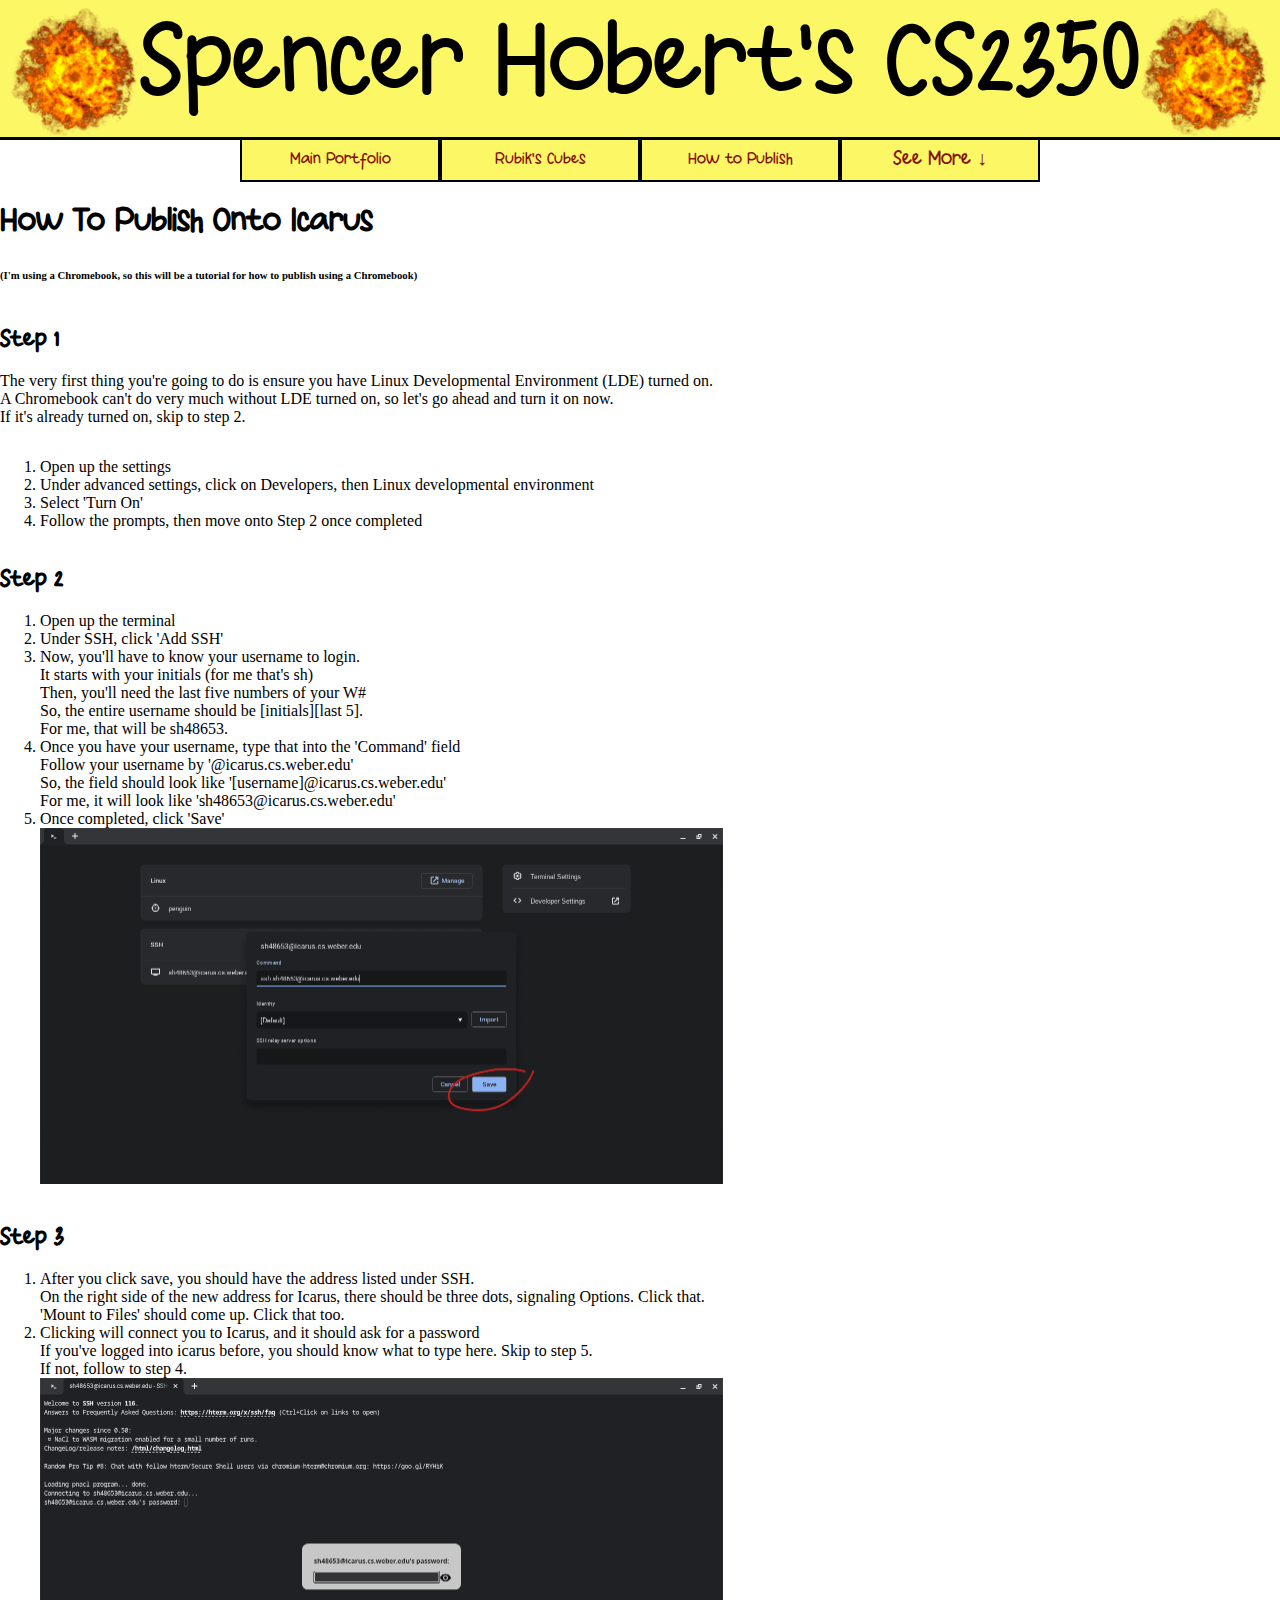
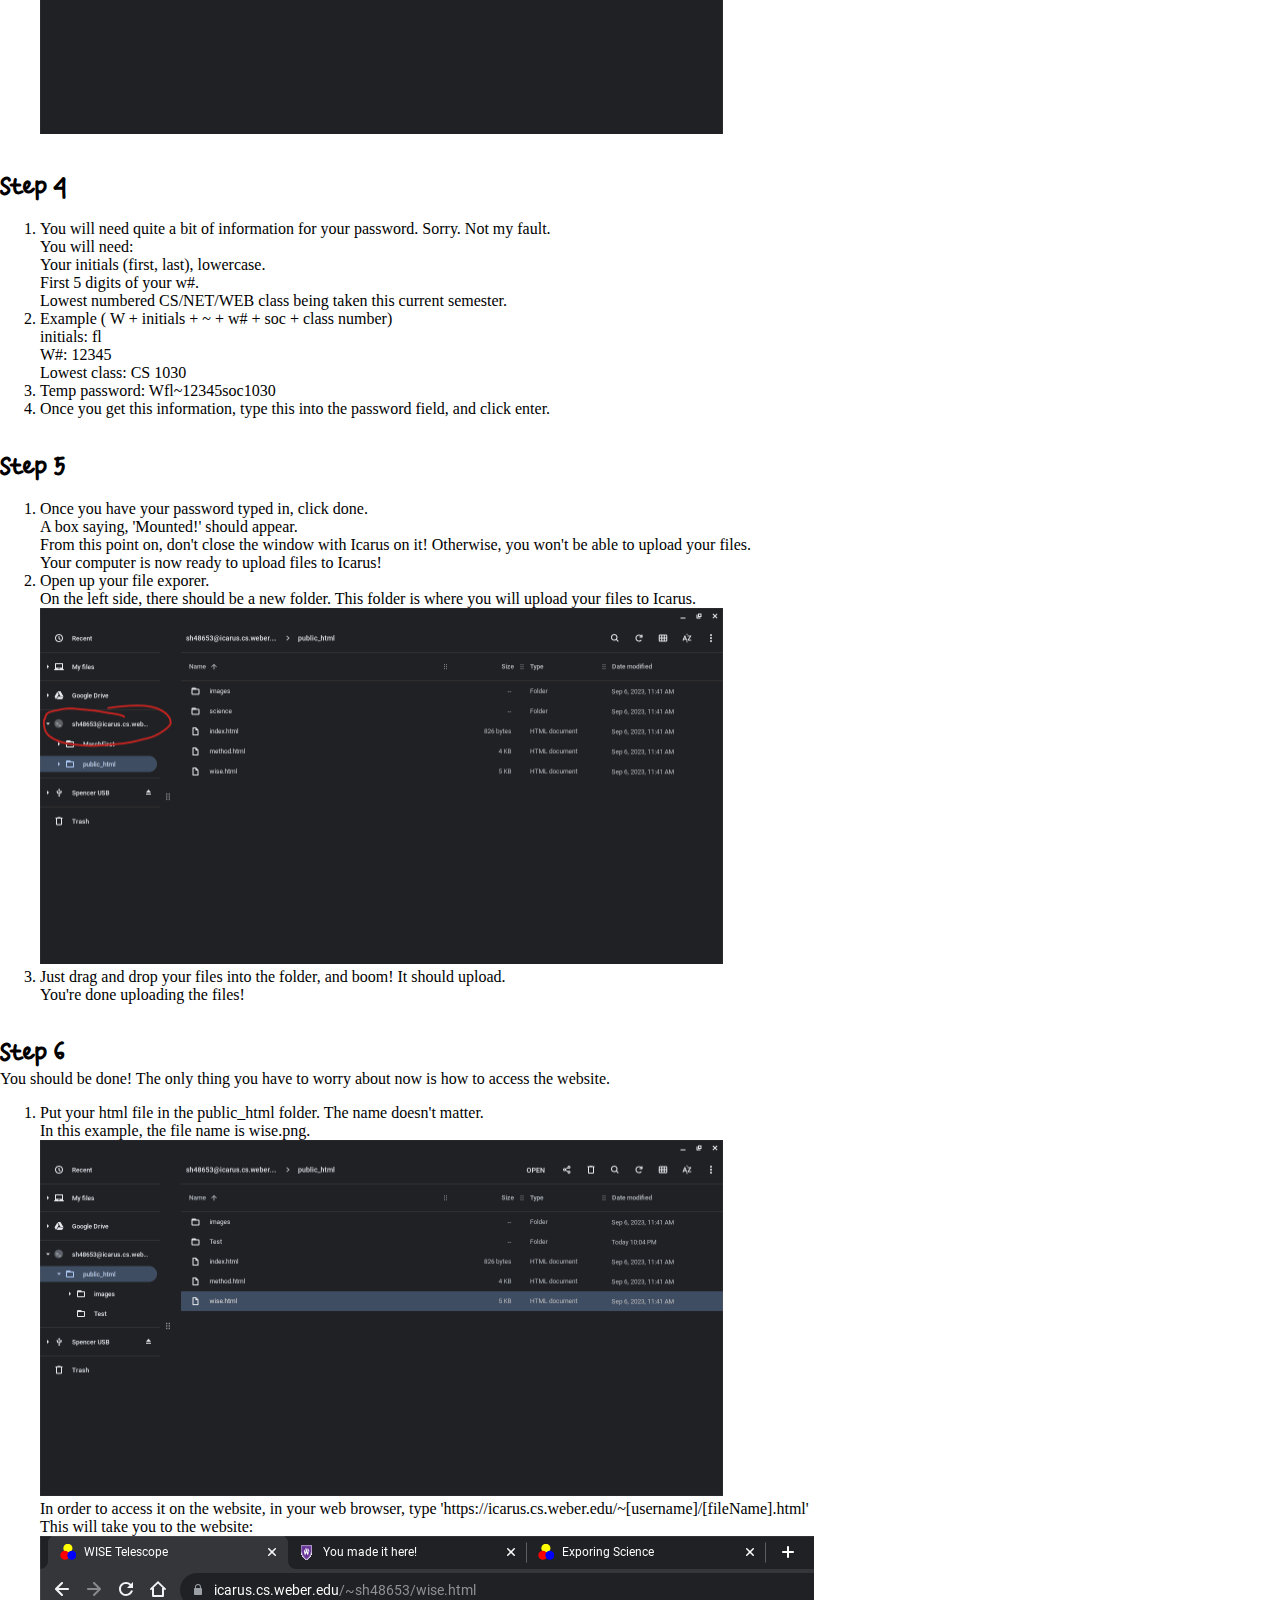
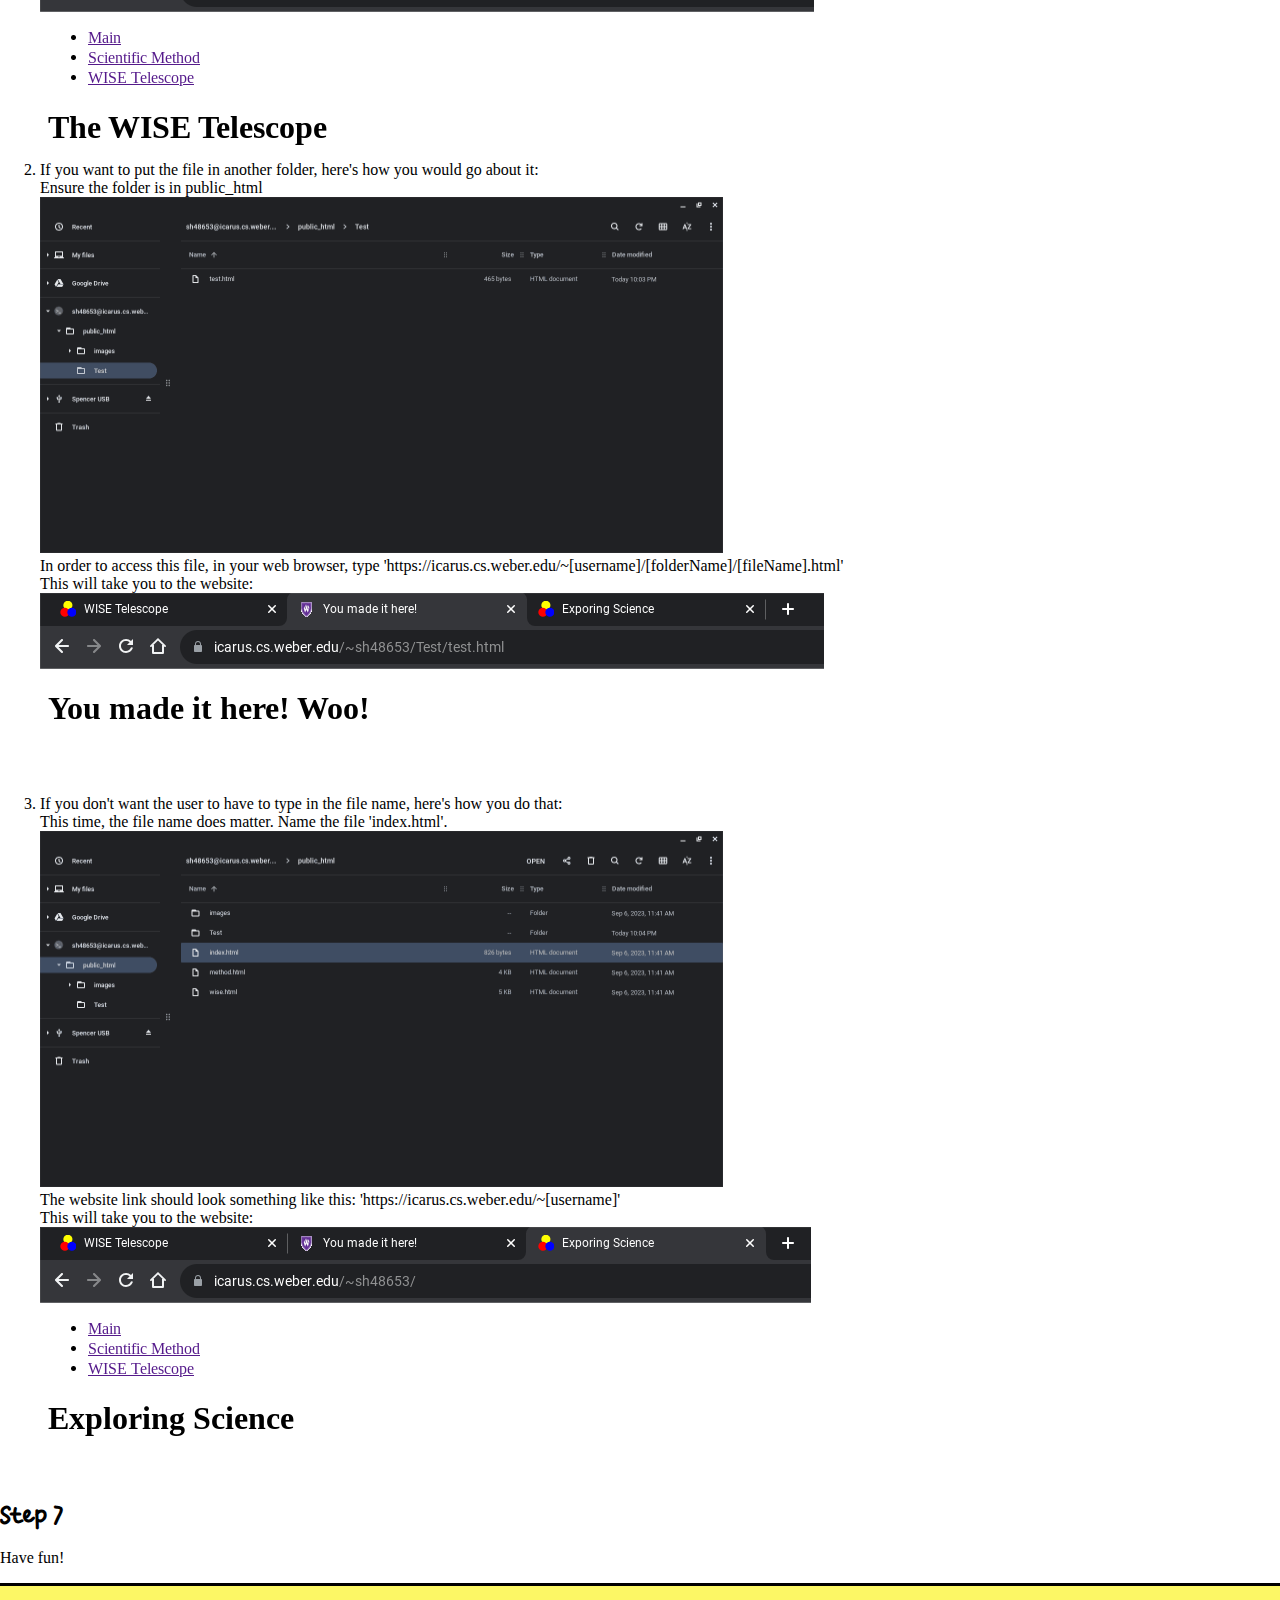
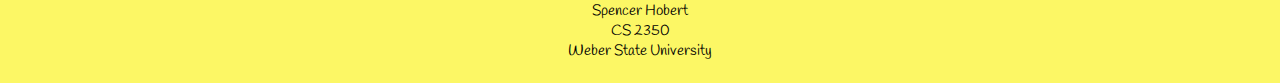
<file: hw12/howToPublish.html>
<head id="head">
	<title>How To Publish Onto Icarus</title>
	<meta name="description" content="How to publish onto Icarus using a Chromebook">
	<meta name="keywords" content="spencer, hobert, icarus, how to publish, chromebook">
</head>

<body>
    <div id="nav"></div>
    
	<h1>How To Publish Onto Icarus</h1>
    <h6>(I'm using a Chromebook, so this will be a tutorial for how to publish using a Chromebook)</h6>
    
    <h2>Step 1</h2>
    <p>
        The very first thing you're going to do is ensure you have Linux Developmental Environment (LDE) turned on.
        <br>
        A Chromebook can't do very much without LDE turned on, so let's go ahead and turn it on now.
        <br>
        If it's already turned on, skip to step 2.
        <br>
    </p>
    <ol>
        <li>Open up the settings</li>
        <li>Under advanced settings, click on Developers, then Linux developmental environment</li>
        <li>Select 'Turn On'</li>
        <li>Follow the prompts, then move onto Step 2 once completed</li>
    </ol>
    
    <h2>Step 2</h2>
    <ol>
        <li>Open up the terminal</li>
        <li>Under SSH, click 'Add SSH'</li>
        <li>Now, you'll have to know your username to login.<br>
            It starts with your initials (for me that's sh)<br>
            Then, you'll need the last five numbers of your W#<br>
            So, the entire username should be [initials][last 5].<br>
            For me, that will be sh48653.</li>
        <li>Once you have your username, type that into the 'Command' field<br>
            Follow your username by '@icarus.cs.weber.edu'<br>
            So, the field should look like '[username]@icarus.cs.weber.edu'<br>
            For me, it will look like 'sh48653@icarus.cs.weber.edu'</li>
        <li>Once completed, click 'Save'<br>
            <img src="images/sshDonePic_opt.jpeg" alt="Picture of SSH window with Done button circled" width="683" height="356"></li>
    </ol>
    
    <h2>Step 3</h2>
    <ol>
        <li>After you click save, you should have the address listed under SSH.<br>
            On the right side of the new address for Icarus, there should be three dots, signaling Options. Click that.<br>
            'Mount to Files' should come up. Click that too.</li>
        <li>Clicking will connect you to Icarus, and it should ask for a password<br>
            If you've logged into icarus before, you should know what to type here. Skip to step 5.<br>
            If not, follow to step 4.<br>
            <img src="images/icarusWantPassPic_opt.jpeg" alt="Picture of Icarus wanting a password" width="683" height="356"></li>
    </ol>

    <h2>Step 4</h2>
    <ol>
        <li>You will need quite a bit of information for your password. Sorry. Not my fault.<br>
            You will need:<br>
            Your initials (first, last), lowercase.<br>
            First 5 digits of your w#.<br>
            Lowest numbered CS/NET/WEB class being taken this current semester.<br>
        </li>
        <li>Example ( W + initials + ~ + w# + soc + class number)<br>
            initials: fl<br>
            W#: 12345<br>
            Lowest class: CS 1030</li>
        <li>Temp password:  Wfl~12345soc1030</li>
        <li>Once you get this information, type this into the password field, and click enter.</li>
    </ol>

    <h2>Step 5</h2>
    <ol>
        <li>Once you have your password typed in, click done.<br>
            A box saying, 'Mounted!' should appear.<br>
            From this point on, don't close the window with Icarus on it! Otherwise, you won't be able to upload your files.<br>
            Your computer is now ready to upload files to Icarus!</li>
        <li>Open up your file exporer.<br>
            On the left side, there should be a new folder. This folder is where you will upload your files to Icarus.<br>
            <img src="images/fileUploadPic_opt.jpeg" alt="Picture of icarus on the left side of file explorer" width="683" height="356"></li>
        <li>Just drag and drop your files into the folder, and boom! It should upload.<br>
            You're done uploading the files!</li>
    </ol>
    
    <h2>Step 6</h2>
    You should be done! The only thing you have to worry about now is how to access the website.
    <ol>
        <li>Put your html file in the public_html folder. The name doesn't matter.<br>
            In this example, the file name is wise.png.<br>
            <img src="images/wiseFilePic_opt.jpeg" alt="Picture of html file called wise.html in file explorer" width="683" height="356"><br>
            In order to access it on the website, in your web browser, type 'https://icarus.cs.weber.edu/~[username]/[fileName].html'<br>
            This will take you to the website:<br>
            <img src="images/wiseWebsitePic.png" alt="Picture of wise.html webiste">
        </li>
        <li>If you want to put the file in another folder, here's how you would go about it:<br>
            Ensure the folder is in public_html<br>
            <img src="images/testFilePic_opt.jpeg" alt="Picture of test.html in a Test folder in file explorer" width="683" height="356"><br>
            In order to access this file, in your web browser, type 'https://icarus.cs.weber.edu/~[username]/[folderName]/[fileName].html'<br>
            This will take you to the website:<br>
            <img src="images/testWebsitePic.png" alt="Picture of test.html website"></li>
        <li>If you don't want the user to have to type in the file name, here's how you do that:<br>
            This time, the file name does matter. Name the file 'index.html'.<br>
            <img src="images/indexFilePic_opt.jpeg" alt="Picture of index.html in file explorer" width="683" height="356"><br>
            The website link should look something like this: 'https://icarus.cs.weber.edu/~[username]'<br>
            This will take you to the website:<br>
            <img src="images/indexWebsitePic.png" alt="Picture of index.html website"></li>

    </ol>
    
    <h2>Step 7</h2>
    <p>
        Have fun!
    </p>
    
    <div>
        <footer>
            <section>
            <p>
                Spencer Hobert<br>
                CS 2350<br>
                Weber State University
            </p>
            </section>
        </footer>
    </div>
    
<script src="hw8Resources/commonJS.js"></script>
</body>
</html>
</file>
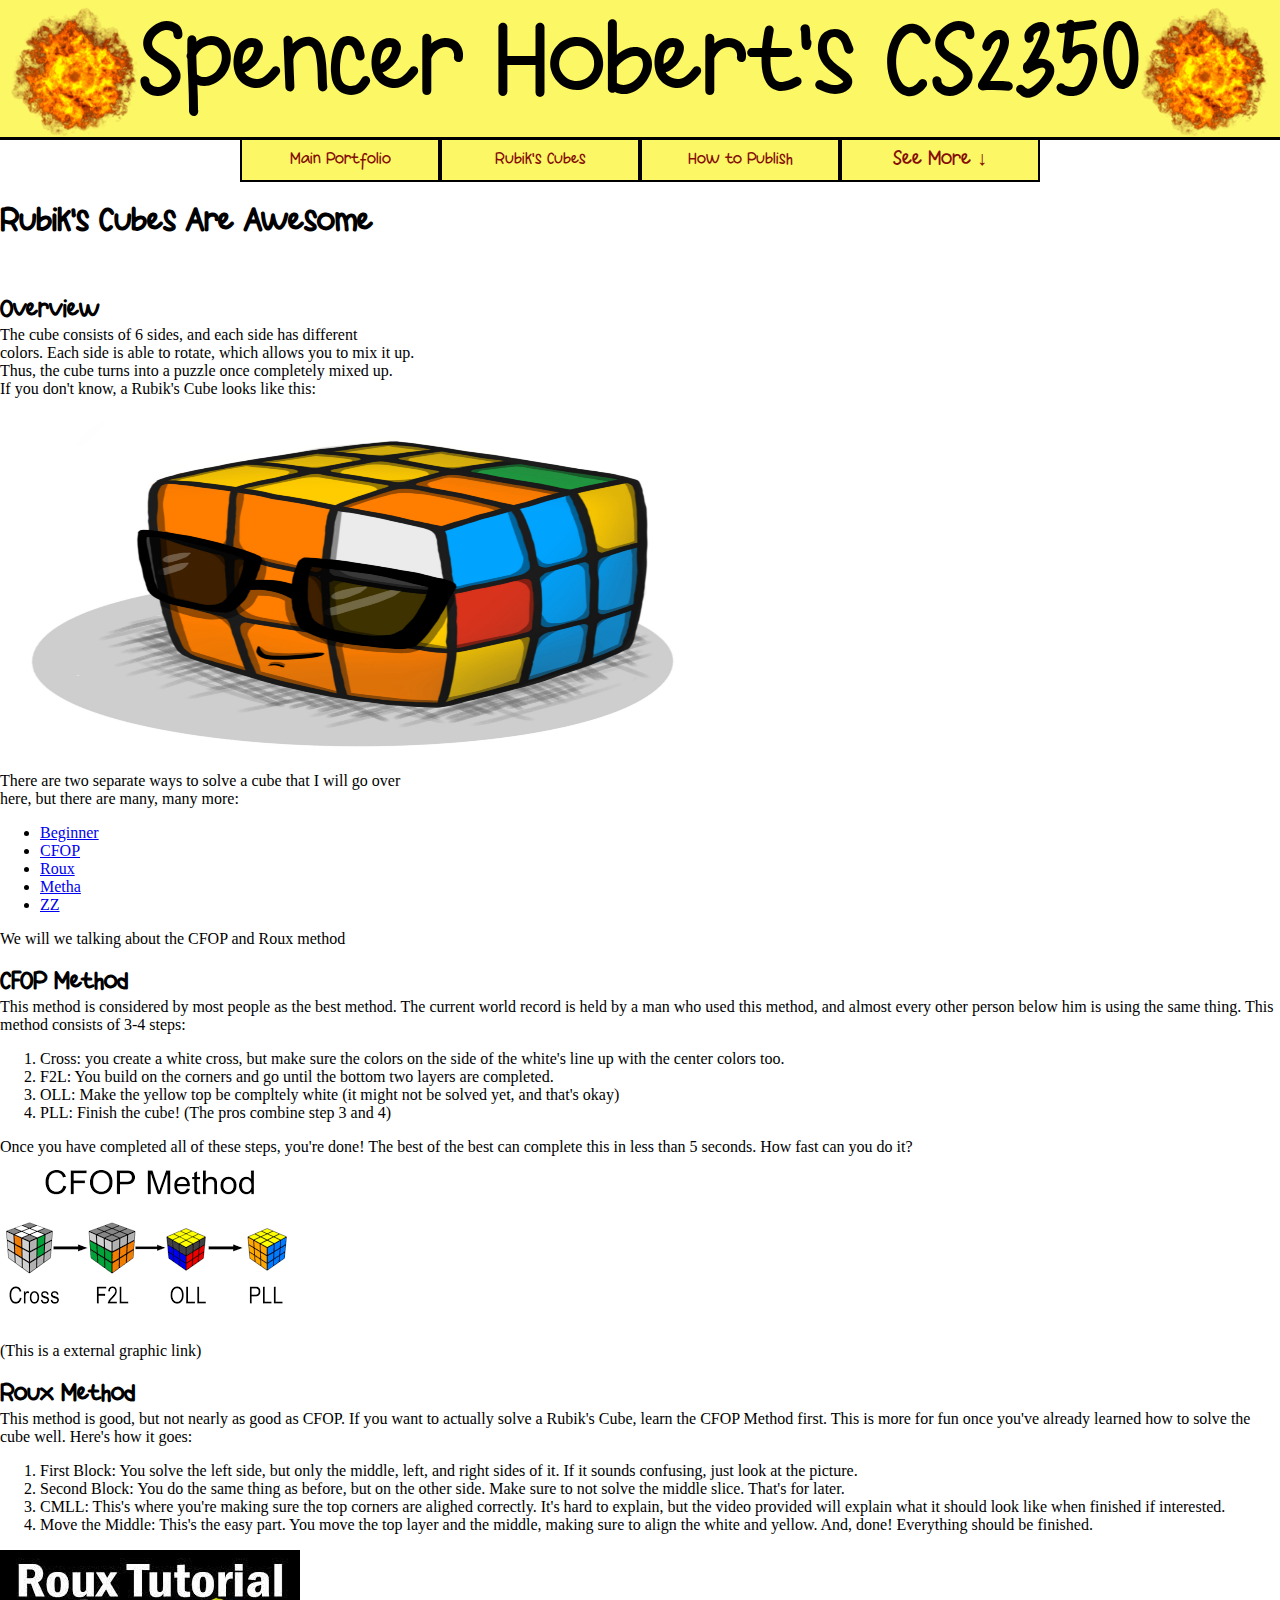
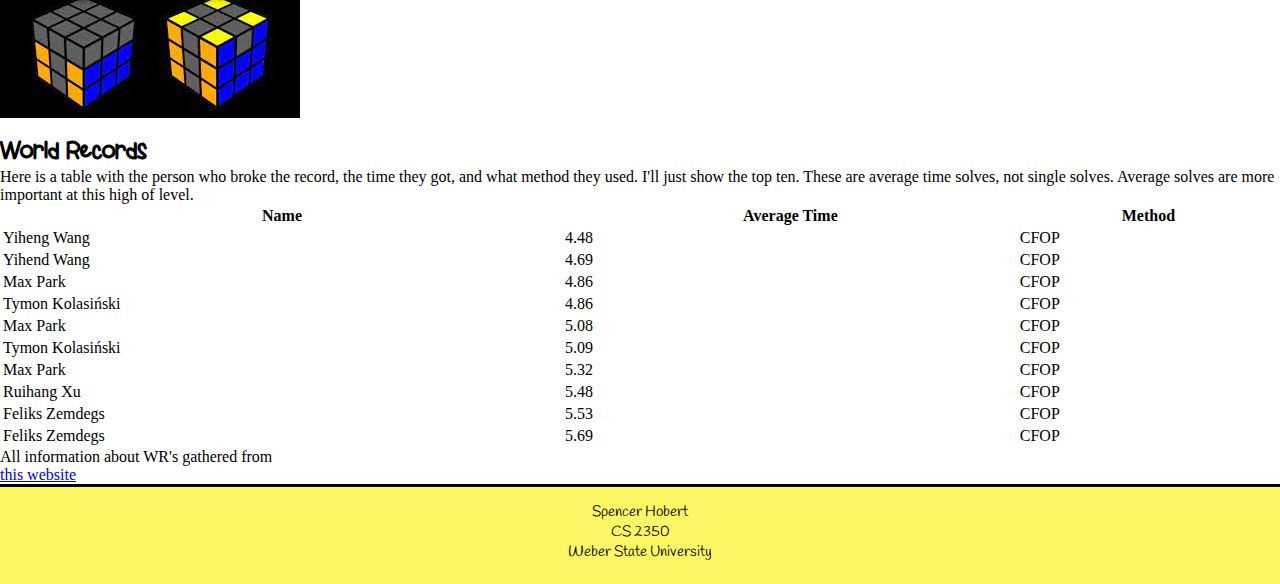
<file: hw12/hw1.html>
<head id="head">
	<title>Spencer Hobert</title>
	<meta name="description" content="Describing how cool Rubik's Cube's are">
	<meta name="keywords" content="spencer, hobert, rubik's, cube, rubik's cube">
</head>

<body>
	<div id="nav"></div>
    
	<h1>Rubik's Cubes Are Awesome</h1>
	<p></p>
	<h2>Overview</h2>
		The cube consists of 6 sides, and each side has different<br>
		colors. Each side is able to rotate, which allows you to mix it up.<br>
		Thus, the cube turns into a puzzle once completely mixed up.<br>
		If you don't know, a Rubik's Cube looks like this:<br>
		<img src="images/cubeWithGlasses.jpg" alt="A Rubik's Cube with Sunglasses" width="683" height="356"><br>
		There are two separate ways to solve a cube that I will go over<br>
		here, but there are many, many more:<br>
		<ul>
			<li><a 
			href="https://ruwix.com/the-rubiks-cube/how-to-solve-the-rubiks-cube-beginners-method/"
			target="_blank"
			title="Beginner Method">
			Beginner
			</a></li>
			
			<li><a 
			href="https://ruwix.com/the-rubiks-cube/advanced-cfop-fridrich/"
			target="_blank"
			title="CFOP Method">
			CFOP
			</a></li>
			
			<li><a 
			href="https://ruwix.com/the-rubiks-cube/different-rubiks-cube-solving-methods/roux-method/"
			target="_blank"
			title="Roux Method">
			Roux
			</a></li>
			
			<li><a 
			href="https://ruwix.com/the-rubiks-cube/different-rubiks-cube-solving-methods/metha-method/"
			target="_blank"
			title="Metha Method">
			Metha
			</a></li>
			
			<li><a 
			href="https://ruwix.com/the-rubiks-cube/different-rubiks-cube-solving-methods/zz-method/"
			target="_blank"
			title="ZZ Method">
			ZZ
			</a></li>
		</ul>
		We will we talking about the CFOP and Roux method
	<h2>CFOP Method</h2>
		This method is considered by most people
		as the best method. The current world record
		is held by a man who used this method,
		and almost every other person below him is using
		the same thing.
		
		This method consists of 3-4 steps:
		<ol>
			<li>Cross: you create a white cross, but make sure
			the colors on the side of the white's line up
			with the center colors too.</li>
			<li>F2L: You build on the corners and go
			until the bottom two layers are completed.</li>
			<li>OLL: Make the yellow top be compltely white
			(it might not be solved yet, and that's okay)</li>
			<li>PLL: Finish the cube! (The pros combine step 3 and 4)</li>
		</ol>
		
		Once you have completed all of these steps, you're done!
		The best of the best can complete this in less than 5 seconds.
		How fast can you do it?<br>
		
		<a href="https://www.youtube.com/watch?v=MS5jByTX_pk" 
		target="_blank" 
		title="CFOP Method Video">
		<img src="images/CFOPMethod.png" 
		alt="The CFOP Method Visualized">
		</a><br>
		(This is a external graphic link)
	<h2>Roux Method</h2>
		This method is good, but not nearly as good as CFOP.
		If you want to actually solve a Rubik's Cube,
		learn the CFOP Method first. This is more for fun
		once you've already learned how to solve the cube well.
		Here's how it goes:
		<ol>
			<li>First Block: You solve the left side, but only
			the middle, left, and right sides of it. If it sounds
			confusing, just look at the picture.</li>
			<li>Second Block: You do the same thing as before, but on the other side. Make sure to not solve the middle slice.
			That's for later.</li>
			<li>CMLL: This's where you're making sure the top
			corners are alighed correctly. It's hard to explain,
			but the video provided will explain what it should 
			look like when finished if interested.</li>
			<li>Move the Middle: This's the easy part.
			You move the top layer and the middle, making
			sure to align the white and yellow. And, done!
			Everything should be finished.</li>
		</ol>
		<a href="https://youtu.be/ImBWkk-7teA?si=h7aCK9DZjrep2ixv" 
		target="_blank" 
		title="Roux Method Video">
		<img src="images/rouxMethod.jpg" alt="The Roux Method Visualized">
		</a>
	<h2>World Records</h2>
		Here is a table with the person who broke the record,
		the time they got, and what method they used. I'll just show the
		top ten.
		These are average time solves, not single solves. Average solves
		are more important at this high of level.
		<table>
			<tr>
				<th>Name</th>
				<th>Average Time</th>
				<th>Method</th>
			</tr>
			<tr>
				<td>Yiheng Wang</td>
				<td>4.48</td>
				<td>CFOP</td>
			</tr>
			<tr>
				<td>Yihend Wang</td>
				<td>4.69</td>
				<td>CFOP</td>
			</tr>
			<tr>
				<td>Max Park</td>
				<td>4.86</td>
				<td>CFOP</td>
			</tr>
			<tr>
				<td>Tymon Kolasiński</td>
				<td>4.86</td>
				<td>CFOP</td>
			</tr>
			<tr>
				<td>Max Park</td>
				<td>5.08</td>
				<td>CFOP</td>
			</tr>
			<tr>
				<td>Tymon Kolasiński</td>
				<td>5.09</td>
				<td>CFOP</td>
			</tr>
			<tr>
				<td>Max Park</td>
				<td>5.32</td>
				<td>CFOP</td>
			</tr>
			<tr>
				<td>Ruihang Xu</td>
				<td>5.48</td>
				<td>CFOP</td>
			</tr>
			<tr>
				<td>Feliks Zemdegs</td>
				<td>5.53</td>
				<td>CFOP</td>
			</tr>
			<tr>
				<td>Feliks Zemdegs</td>
				<td>5.69</td>
				<td>CFOP</td>
			</tr>
		</table>
		All information about WR's gathered from
		<a
		href="https://www.worldcubeassociation.org/results/records?show=history"
		target="_blank"
		title="Rubik's Cube World Records">
		this website
		</a>
		
		<div>
			<footer>
				<section>
				<p>
					Spencer Hobert<br>
					CS 2350<br>
					Weber State University
				</p>
				</section>
			</footer>
		</div>
	
<script src="hw8Resources/commonJS.js"></script>
</body>
</html>
</file>
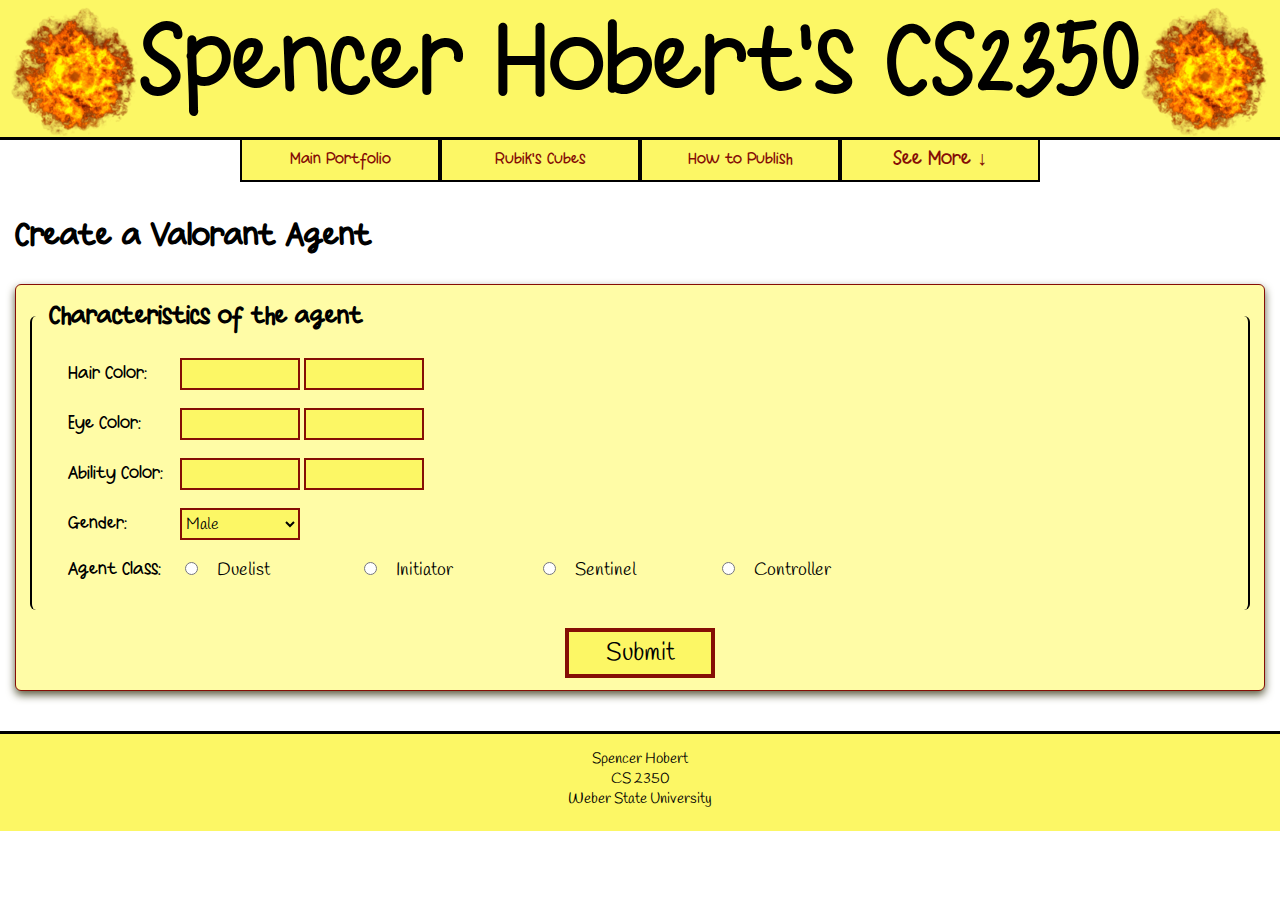
<file: hw12/hw10.html>
<head id="head">

    <title>Create a Valorant Agent</title>
    
    <meta name="description" content="Creating a Valorant Agent">
    <meta name="keywords" content="Spencer Hobert, CS2350, create a valorant agent, create, a, valorant, agent, valorant, hw10, Homework 10, homework, 10">
    <link rel="stylesheet" href="hw10Resources/hw10.css">
    
</head>

<body>
    <div id="nav"></div>

    <div class="row">
    <main class="col-12">

        <h1>Create a Valorant Agent</h1>

        <form method="post" action="https://icarus.cs.weber.edu/~linda/cs2350/submit.php">
        <section>
            <fieldset>
            <legend>Characteristics of the agent</legend>

            <p>
                <label for="hairColor" class="beforeText">Hair Color:</label>
                <input type="text" id="hairColor" name="hairColor">

                <input type="text" id="hairColorHex" name="hairColorHex" readonly>
            </p>
            <p>
                <label for="eyeColor" class="beforeText">Eye Color:</label>
                <input type="text" id="eyeColor" name="eyeColor">

                <input type="text" id="eyeColorHex" name="eyeColorHex" readonly>
            </p>
            <p>
                <label for="abilityColor" class="beforeText">Ability Color:</label>
                <input type="text" id="abilityColor" name="abilityColor">

                <input type="text" id="abilityColorHex" name="abilityColorHex" readonly>
            </p>

            <p>
                <label for="gender" class="beforeText">Gender:</label>
                <select id="gender" name="gender">
                    <option value="1">Male</option>
                    <option value="2">Female</option>
                    <option value="3">Transgender</option>
                    <option value="4">None</option>
                    <option value="5">Unknown</option>
                </select>
            </p>

            <p name="radioButton">
                <label class="beforeText">Agent Class:</label>

                <input type="radio" id="class1" name="classType" value="duelist">
                <label for="class1" class="radio">Duelist</label>

                <input type="radio" id="class2" name="classType" value="initiator">
                <label for="class2" class="radio">Initiator</label>

                <input type="radio" id="class3" name="classType" value="sentinel">
                <label for="class3" class="radio">Sentinel</label>

                <input type="radio" id="class4" name="classType" value="controller">
                <label for="class4" class="radio">Controller</label>
            </p>

            <fieldset id="duelistCollapsable">
            <legend>Duelist Options (will collapse)</legend>

                <p>
                    <label class="afterText">Movement Ability:</label>

                    <input type="radio" id="d1" name="duelistMovementType" value="dash">
                    <label for="d1" class="radio">Dash</label>

                    <input type="radio" id="d2" name="duelistMovementType" value="satchel">
                    <label for="d2" class="radio">Satchel</label>

                    <input type="radio" id="d3" name="duelistMovementType" value="dismiss">
                    <label for="d3" class="radio">Dismiss</label>

                    <input type="radio" id="d4" name="duelistMovementType" value="teleport">
                    <label for="d4" class="radio">Teleport</label>

                    <input type="radio" id="d5" name="duelistMovementType" value="sprint">
                    <label for="d5" class="radio">Sprint</label>
                </p>

                <p>
                    <label class="afterText">Ultimate Ability:</label>

                    <input type="radio" id="d6" name="duelistUltimateType" value="killContract">
                    <label for="d6" class="radio">Kill Contract</label>

                    <input type="radio" id="d7" name="duelistUltimateType" value="knives">
                    <label for="d7" class="radio">Knives</label>

                    <input type="radio" id="d8" name="duelistUltimateType" value="overdrive">
                    <label for="d8" class="radio">Overdrive</label>

                    <input type="radio" id="d9" name="duelistUltimateType" value="runItBack">
                    <label for="d9" class="radio">Run It Back</label>

                    <input type="radio" id="d10" name="duelistUltimateType" value="showStopper">
                    <label for="d10" class="radio">Show Stopper</label>

                    <input type="radio" id="d11" name="duelistUltimateType" value="empress">
                    <label for="d11" class="radio">Empress</label>

                    <input type="radio" id="d12" name="duelistUltimateType" value="dimensionalDrift">
                    <label for="d12" class="radio">Dimensional Drift</label>
                </p>

            </fieldset>
            <fieldset id="initiatorCollapsable">
            <legend>Initiator Options (will collapse)</legend>

                <p>
                    <label class="afterText">Flash Ability:</label>

                    <input type="radio" id="i1" name="initiatorFlashType" value="flashpoint">
                    <label for="i1" class="radio">Flashpoint</label>

                    <input type="radio" id="i2" name="initiatorFlashType" value="dizzy">
                    <label for="i2" class="radio">Dizzy</label>

                    <input type="radio" id="i3" name="initiatorFlashType" value="flashDrive">
                    <label for="i3" class="radio">FLASH/drive</label>

                    <input type="radio" id="i4" name="initiatorFlashType" value="guidingLight">
                    <label for="i4" class="radio">Guiding Light</label>
                </p>

                <p>
                    <label class="afterText">Ultimate Ability:</label>

                    <input type="radio" id="i5" name="initiatorUltimateType" value="rollingThunder">
                    <label for="i5" class="radio">Rolling Thunder</label>

                    <input type="radio" id="i6" name="initiatorUltimateType" value="nightfall">
                    <label for="i6" class="radio">Nightfall</label>

                    <input type="radio" id="i7" name="initiatorUltimateType" value="thrash">
                    <label for="i7" class="radio">Thrash</label>

                    <input type="radio" id="i8" name="initiatorUltimateType" value="nullCmd">
                    <label for="i8" class="radio">NULL/cmd</label>

                    <input type="radio" id="i9" name="initiatorUltimateType" value="seekers">
                    <label for="i9" class="radio">Seekers</label>

                    <input type="radio" id="i10" name="initiatorUltimateType" value="huntersFury">
                    <label for="i10" class="radio">Hunter's Fury</label>
                </p>

            </fieldset>
            <fieldset id="sentinelCollapsable">
            <legend>Sentinel Options (will collapse)</legend>

                <p>
                    <label class="afterText">Trip Ability:</label>

                    <input type="radio" id="s1" name="sentielTripType" value="trademark">
                    <label for="s1" class="radio">Trademark</label>

                    <input type="radio" id="s2" name="sentielTripType" value="trapwire">
                    <label for="s2" class="radio">Trapwire</label>

                    <input type="radio" id="s3" name="sentielTripType" value="sonicSensor">
                    <label for="s3" class="radio">Sonic Sensor</label>

                    <input type="radio" id="s4" name="sentielTripType" value="alarmbot">
                    <label for="s4" class="radio">Alarmbot</label>
                </p>

                <p>
                    <label class="afterText">Ultimate Ability:</label>

                    <input type="radio" id="s5" name="sentinelUltimateType" value="tourDeForce">
                    <label for="s5" class="radio">Tour De Force</label>

                    <input type="radio" id="s6" name="sentinelUltimateType" value="neuralTheft">
                    <label for="s6" class="radio">Neural Theft</label>

                    <input type="radio" id="s7" name="sentinelUltimateType" value="annihilation">
                    <label for="s7" class="radio">Annihilation</label>

                    <input type="radio" id="s8" name="sentinelUltimateType" value="lockdown">
                    <label for="s8" class="radio">Lockdown</label>

                    <input type="radio" id="s9" name="sentinelUltimateType" value="resurrection">
                    <label for="s9" class="radio">Resurrection</label>
                </p>

            </fieldset>
            <fieldset id="controllerCollapsable">
            <legend>Controller Options (will collapse)</legend>

                <p>
                    <label class="afterText">Smoke Ability:</label>

                    <input type="radio" id="c1" name="controllerSmokeType" value="nebula">
                    <label for="c1" class="radio">Nebula</label>

                    <input type="radio" id="c2" name="controllerSmokeType" value="skySmoke">
                    <label for="c2" class="radio">Sky Smoke</label>

                    <input type="radio" id="c3" name="controllerSmokeType" value="highTide">
                    <label for="c3" class="radio">High Tide</label>

                    <input type="radio" id="c4" name="controllerSmokeType" value="darkCover">
                    <label for="c4" class="radio">Dark Cover</label>

                    <input type="radio" id="c5" name="controllerSmokeType" value="poisonCloud">
                    <label for="c5" class="radio">Poison Cloud</label>
                </p>

                <p>
                    <label class="afterText">Ultimate Ability:</label>

                    <input type="radio" id="c6" name="controllerUltimateType" value="cosmicDivide">
                    <label for="c6" class="radio">Cosmic Divide</label>

                    <input type="radio" id="c7" name="controllerUltimateType" value="orbitalStrike">
                    <label for="c7" class="radio">Orbital Strike</label>

                    <input type="radio" id="c8" name="controllerUltimateType" value="reckoning">
                    <label for="c8" class="radio">Reckoning</label>

                    <input type="radio" id="c9" name="controllerUltimateType" value="fromTheShadows">
                    <label for="c9" class="radio">From the Shadows</label>

                    <input type="radio" id="c10" name="controllerUltimateType" value="vipersPit">
                    <label for="c10" class="radio">Viper's Pit</label>
                </p>

            </fieldset>
            

            </fieldset>

            <br>
            <input type="submit" id="submit" name="submit" value="Submit">

        </section>
        </form>

    </main>
    </div>

    <div>
        <footer>
            <section>
            <p>
                Spencer Hobert<br>
                CS 2350<br>
                Weber State University
            </p>
            </section>
        </footer>
    </div>

<script src="hw8Resources/commonJS.js"></script>
<script src="hw11Resources/hw11.js"></script>
</body>
</file>
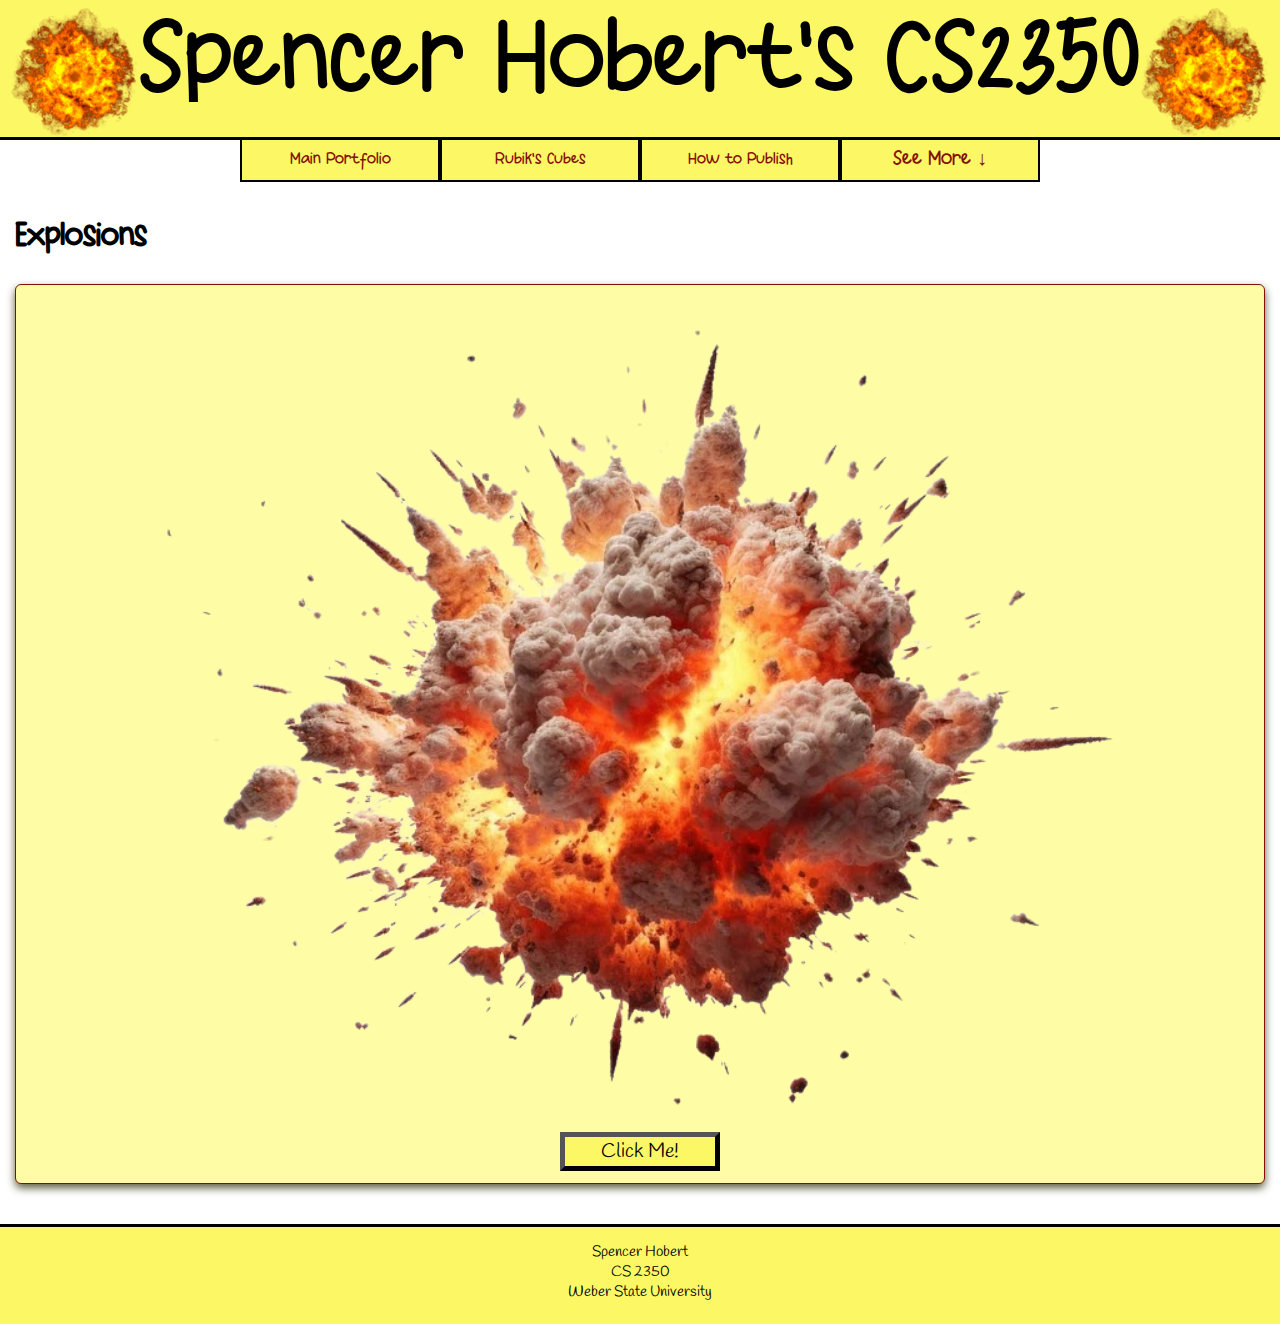
<file: hw12/hw12.html>
<head id="head">

    <title>Explosions</title>
    
    <meta name="description" content="Creating a Valorant Agent">
    <meta name="keywords" content="Spencer Hobert, CS2350, explosion, explosions, animation, animations,  hw12, homework 12, homework, hw, 12">
    
</head>

<body>
    <div id="nav"></div>

    <div class="row">
    <main class="col-12">

        <h1>Explosions</h1>

        <section>

            <img class="topLeftExplosion" src="hw12Resources/mainExplosion.png" alt="Explosion">
            <img class="topRightExplosion" src="hw12Resources/mainExplosion.png" alt="Explosion">
            <img class="mainExplosion" src="hw12Resources/mainExplosion.png" alt="Explosion">
            <img class="otherExplosion" src="hw12Resources/mainExplosion.png" alt="Explosion">
            <img class="bottomLeftExplosion" src="hw12Resources/mainExplosion.png" alt="Explosion">
            <img class="bottomRightExplosion" src="hw12Resources/mainExplosion.png" alt="Explosion">
            <button class="mainButton">Click Me!</button>

        </section>

    </main>
</div>

<div>
    <footer>
        <section>
        <p>
            Spencer Hobert<br>
            CS 2350<br>
            Weber State University
        </p>
        </section>
    </footer>
</div>

<script src="hw8Resources/commonJS.js"></script>
<script type="text/javascript" src="https://ajax.googleapis.com/ajax/libs/jquery/3.5.1/jquery.min.js"></script>
<script src="hw12Resources/hw12.js"></script>
<link rel="stylesheet" href="hw12Resources/hw12.css">
</body>
</file>
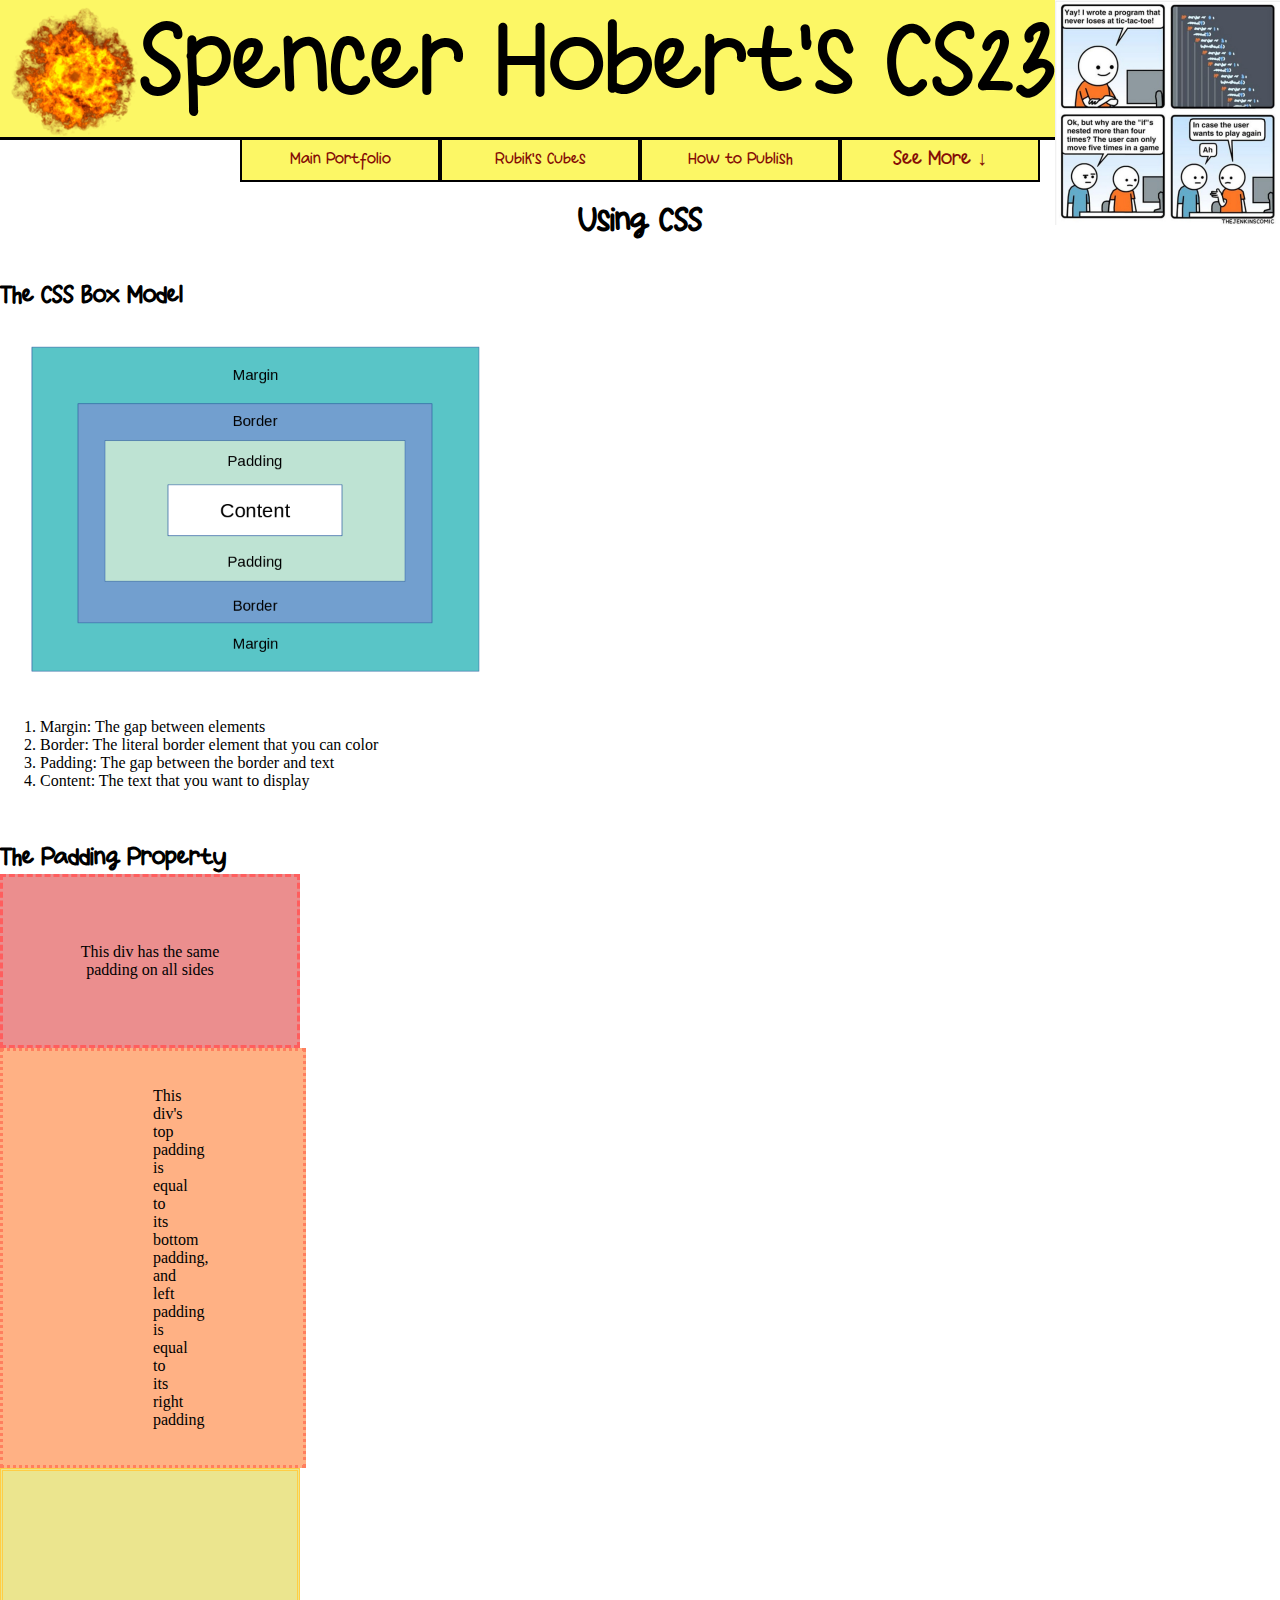
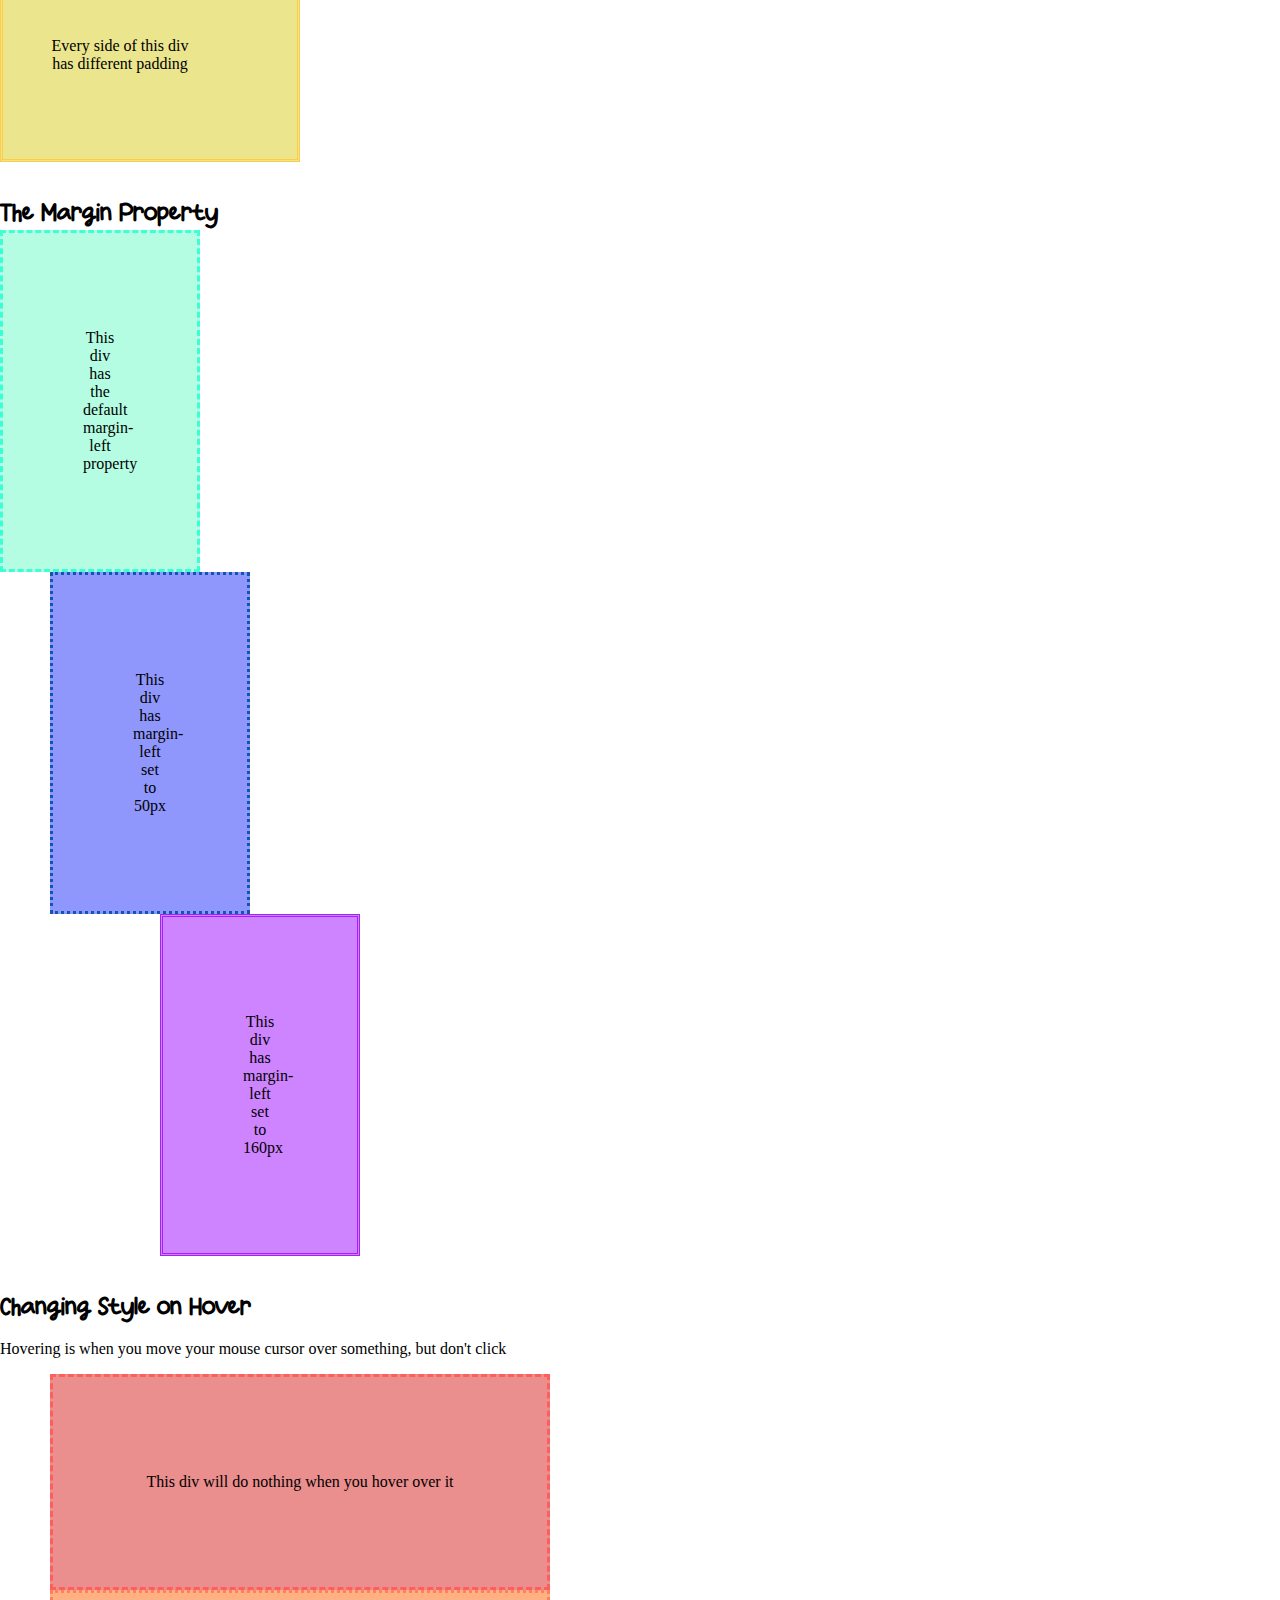
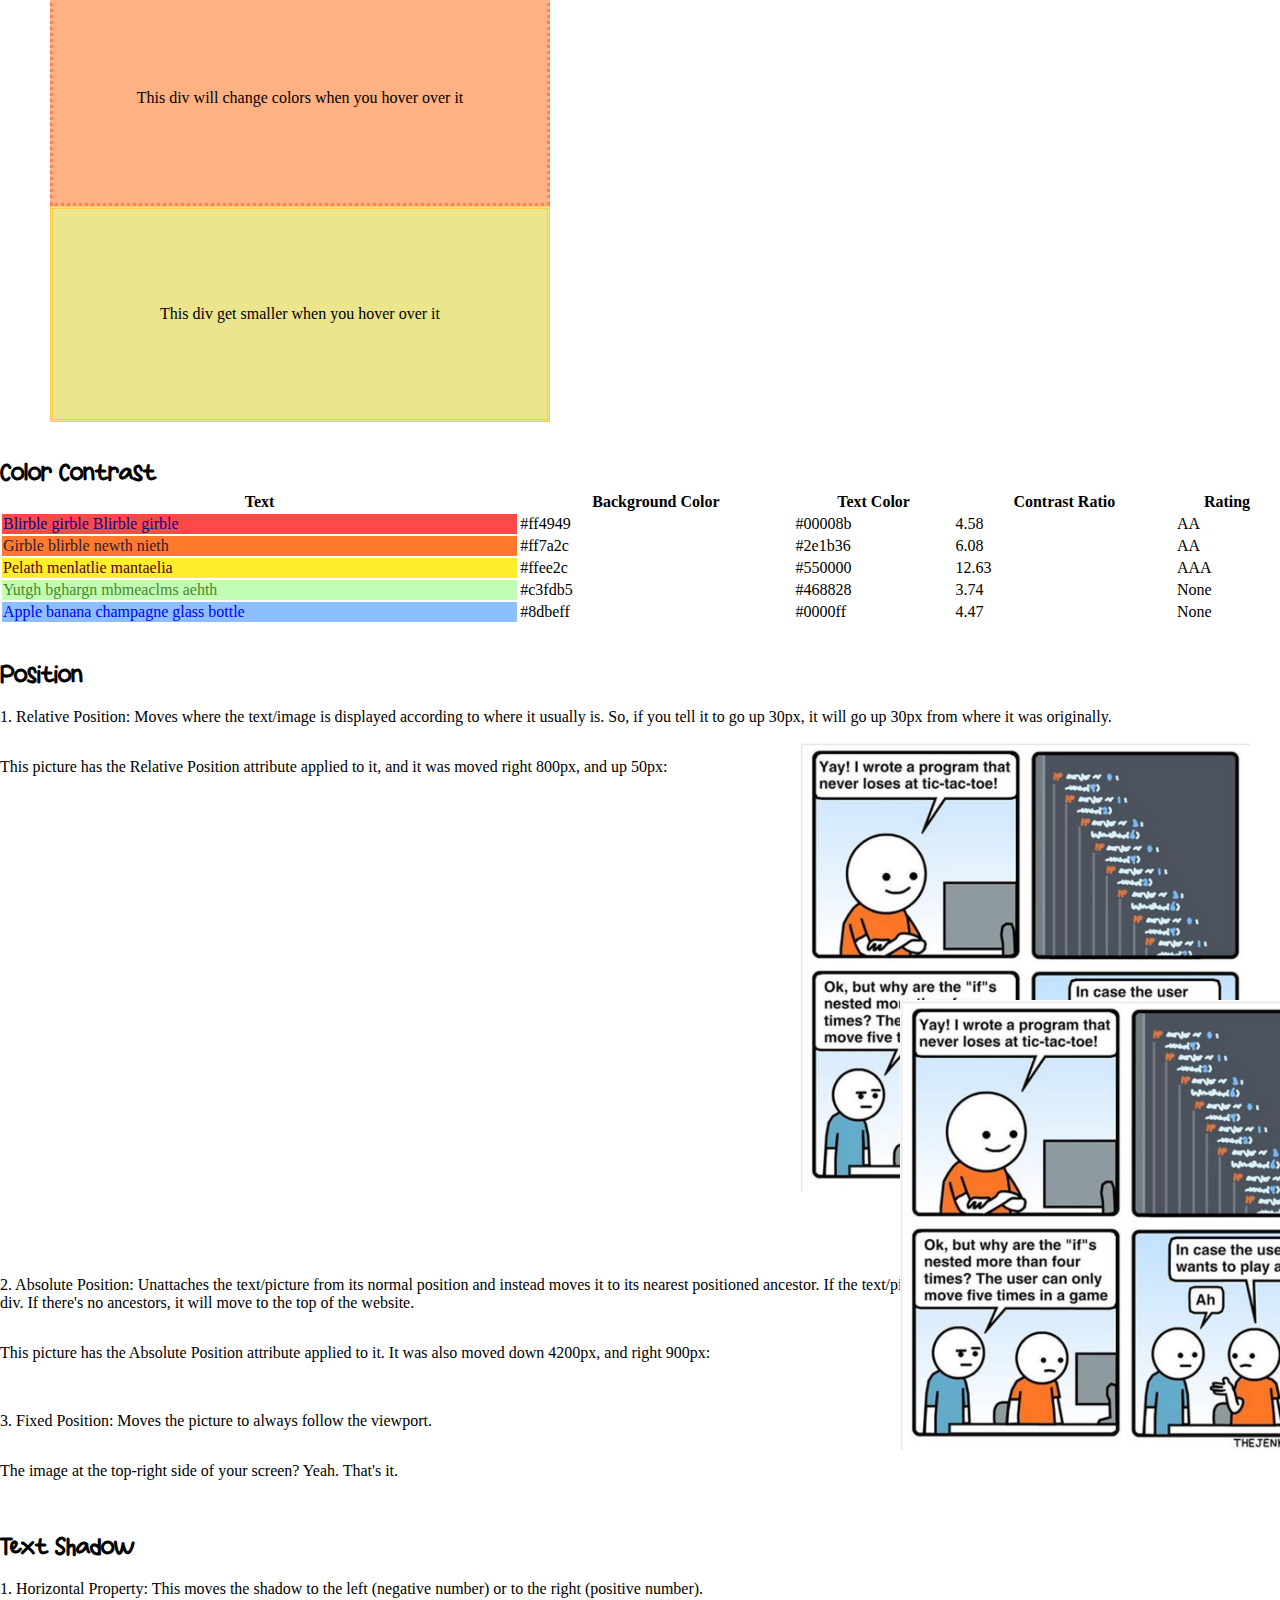
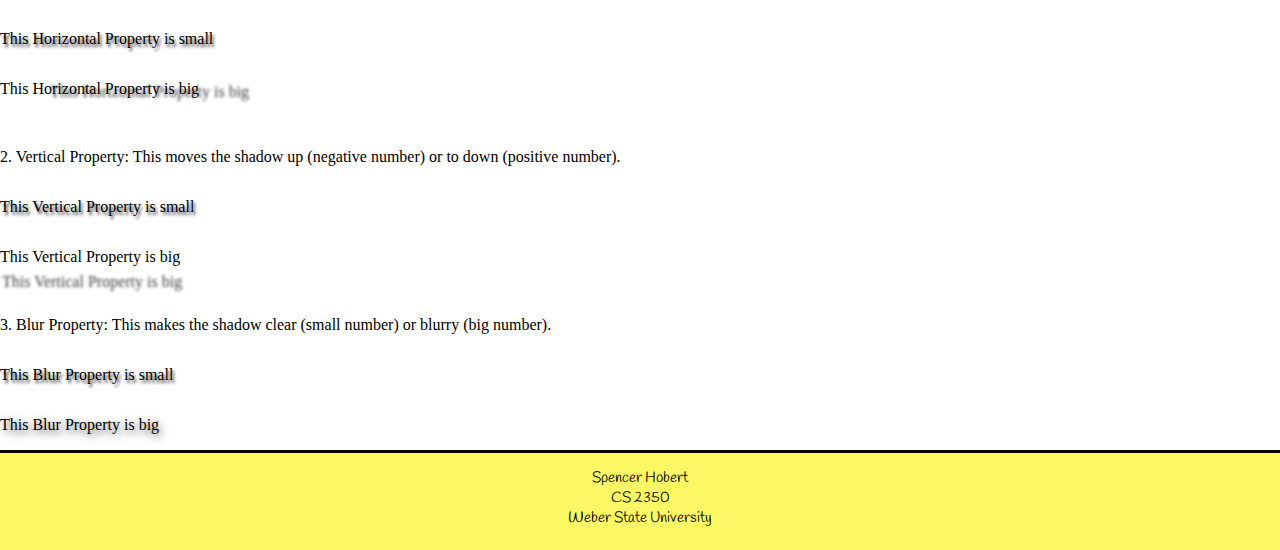
<file: hw12/hw3.html>
<head id="head">

<title>Using CSS</title>

<meta name="description"
content="Explaining how to create a website using CSS.">
<meta name="keywords" content="css, adding css, css concepts, using CSS, Spencer Hobert, css shadow, css box model, css position, css color contrast, css hover">
<link rel="stylesheet" href="HW3/style.css">

</head>

<body>
	<div id="nav"></div>

	<h1>Using CSS</h1>

	<br>

	<h2>The CSS Box Model</h2>
	<img src="HW3/Box-model.png" alt="The CSS box model" width="510" height="390">
	<ol>
		<li>Margin: The gap between elements</li>
		<li>Border: The literal border element that you can color</li>
		<li>Padding: The gap between the border and text</li>
		<li>Content: The text that you want to display</li>
	</ol>

	<br>

	<h2>The Padding Property</h2>

	<div class="divOnePad">
		<p>This div has the same padding on all sides</p>
	</div>
	<div class="divTwoPad">
		<p>This div's top padding is equal to its bottom padding, and left padding is equal to its right padding</p>
	</div>
	<div class="divThreePad">
		<p>Every side of this div has different padding</p>
	</div>

	<br>

	<h2>The Margin Property</h2>

	<div class="divOneMar">
		<p>This div has the default margin-left property</p>
	</div>
	<div class="divTwoMar">
		<p>This div has margin-left set to 50px</p>
	</div>
	<div class="divThreeMar">
		<p>This div has margin-left set to 160px</p>
	</div>

	<br>

	<h2>Changing Style on Hover</h2>

	<p>Hovering is when you move your mouse cursor over something, but don't click</p>
	<div class="divOneHov">
		<p>This div will do nothing when you hover over it</p>
	</div>
	<div class="divTwoHov">
		<p>This div will change colors when you hover over it</p>
	</div>
	<div class="divThreeHov">
		<p>This div get smaller when you hover over it</p>
	</div>

	<br>

	<h2>Color Contrast</h2>

	<table class="table">
		<tr>
			<th>Text</th>
			<th>Background Color</th>
			<th>Text Color</th>
			<th>Contrast Ratio</th>
			<th>Rating</th>
		</tr>
		<tr>
			<td class="celOne">Blirble girble Blirble girble</td>
			<td>#ff4949</td>
			<td>#00008b</td>
			<td>4.58</td>
			<td>AA</td>
		</tr>
		<tr>
			<td class="celTwo">Girble blirble newth nieth</td>
			<td>#ff7a2c</td>
			<td>#2e1b36</td>
			<td>6.08</td>
			<td>AA</td>
		</tr>
		<tr>
			<td class="celThree">Pelath menlatlie mantaelia</td>
			<td>#ffee2c</td>
			<td>#550000</td>
			<td>12.63</td>
			<td>AAA</td>
		</tr>
		<tr>
			<td class="celFour">Yutgh bghargn mbmeaclms aehth</td>
			<td>#c3fdb5</td>
			<td>#468828</td>
			<td>3.74</td>
			<td>None</td>
		</tr>
		<tr>
			<td class="celFive">Apple banana champagne glass bottle</td>
			<td>#8dbeff</td>
			<td>#0000ff</td>
			<td>4.47</td>
			<td>None</td>
		</tr>
	</table>

	<br>

	<h2>Position</h2>

	<p>1. Relative Position: Moves where the text/image is displayed according to where it usually is. So, if you tell it to go up 30px, it will go up 30px from where it was originally.</p>
	<p>This picture has the Relative Position attribute applied to it, and it was moved right 800px, and up 50px:</p>
	<img src="HW3/meme.jpg" alt="Coding meme" class="relPos" width="450" height="450">

	<br>
	<p>2. Absolute Position: Unattaches the text/picture from its normal position and instead moves it to its nearest positioned ancestor. If the text/picture is embedded in two div's, it will move it to the first div. If there's no ancestors, it will move to the top of the website.</p>
	<p>This picture has the Absolute Position attribute applied to it. It was also moved down 4200px, and right 900px:</p>
	<img src="HW3/meme.jpg" alt="Coding meme" class="absPos" width="450" height="450">

	<br>
	<p>3. Fixed Position: Moves the picture to always follow the viewport.</p>
	<p>The image at the top-right side of your screen? Yeah. That's it.</p>
	<img src="HW3/meme.jpg" alt="Coding meme" class="fixPos" width="225" height="225">

	<br>

	<h2>Text Shadow</h2>

	<p>1. Horizontal Property: This moves the shadow to the left (negative number) or to the right (positive number).</p>
	<p class="horShadowSmall">This Horizontal Property is small</p>
	<p class="horShadowBig">This Horizontal Property is big</p>

	<br>
	<p>2. Vertical Property: This moves the shadow up (negative number) or to down (positive number).</p>
	<p class="verShadowSmall">This Vertical Property is small</p>
	<p class="verShadowBig">This Vertical Property is big</p>

	<br>
	<p>3. Blur Property: This makes the shadow clear (small number) or blurry (big number).</p>
	<p class="blurShadowSmall">This Blur Property is small</p>
	<p class="blurShadowBig">This Blur Property is big</p>

	<div>
		<footer>
			<section>
			<p>
				Spencer Hobert<br>
				CS 2350<br>
				Weber State University
			</p>
			</section>
		</footer>
	</div>

<script src="hw8Resources/commonJS.js"></script>
</body>
</file>
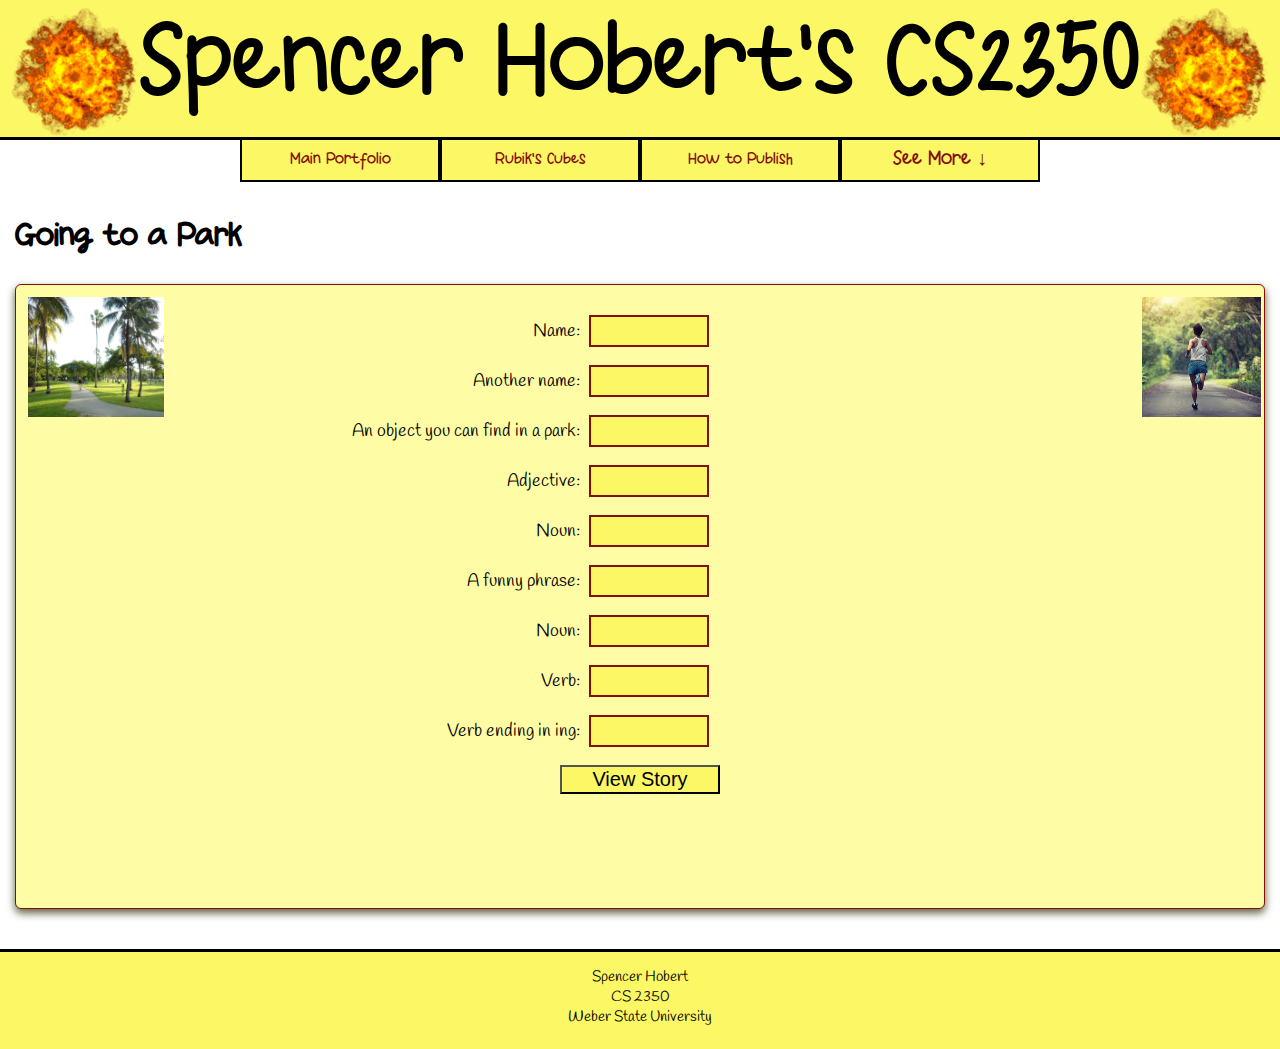
<file: hw12/hw8.html>
<head id="head">

<title>Going to a Park</title>

<meta name="description"
content="An interactive fill-in-the-blank story">
<meta name="keywords" content="Spencer Hobert story, interactive, interactive story, fill-in-the-blank, fill in the blank, fill, blank">
<link rel="stylesheet" href="hw8Resources/hw8.css">


</head>

<body>
    <div id="nav"></div>

    <div class="row">
    <main class="col-12">

        <h1>Going to a Park</h1>

        <section class="input">
            <img class="leftImg" src="hw8Resources/parkPic.jpg">
            <img class="rightImg" src="hw8Resources/runningPic.jpg"><img class="rightImg" src="hw8Resources/runningPic.jpg">
            <p>
                <label for="name1">Name:</label>
                <input type="text" id="name1">
            </p>
            <p>
                <label for="name2">Another name:</label>
                <input type="text" id="name2">
            </p>
            <p>
                <label for="objectInPark1">An object you can find in a park:</label>
                <input type="text" id="objectInPark1">
            </p>
            <p>
                <label for="adjective1">Adjective:</label>
                <input type="text" id="adjective1">
            </p>
            <p>
                <label for="noun1">Noun:</label>
                <input type="text" id="noun1">
            </p>
            <p>
                <label for="funnyPhrase">A funny phrase:</label>
                <input type="text" id="funnyPhrase">
            </p>
            <p>
                <label for="noun2">Noun:</label>
                <input type="text" id="noun2">
            </p>
            <p>
                <label for="verb1">Verb:</label>
                <input type="text" id="verb1">
            </p>
            <p>
                <label for="verb2">Verb ending in ing:</label>
                <input type="text" id="verb2">
            </p>

            <button onclick="viewStory()">View Story</button>
            
            <p class="para1" id="para1">&nbsp;</p>
            <p class="para2" id="para2">&nbsp;</p>
        </section>
    </main>
    </div>

    <div>
        <footer>
            <section>
            <p>
                Spencer Hobert<br>
                CS 2350<br>
                Weber State University
            </p>
            </section>
        </footer>
    </div>

<script src="hw8Resources/commonJS.js"></script>
<script src="hw8Resources/hw8.js"></script>
</body>
</file>
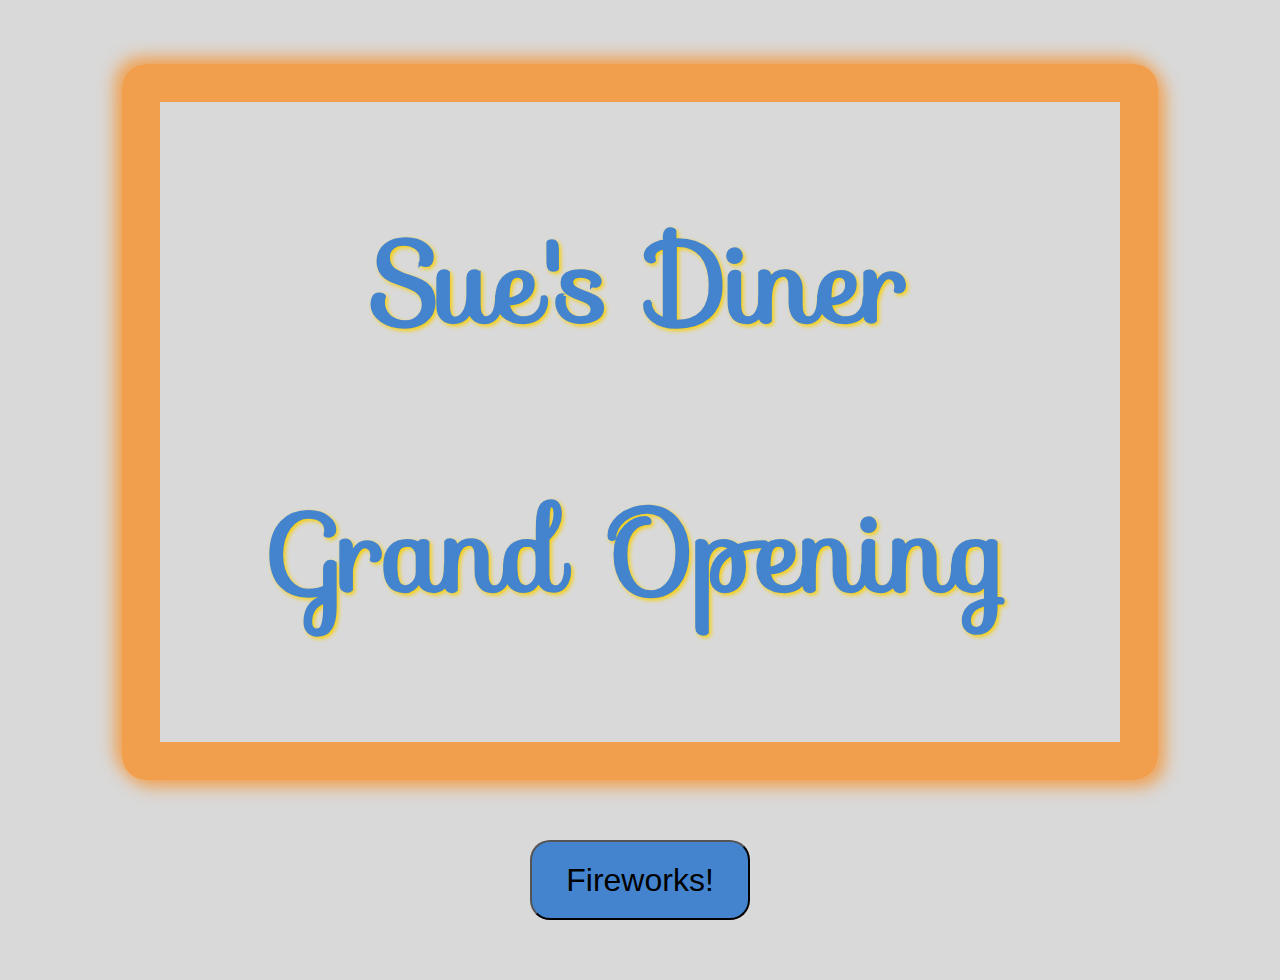
<file: la12/grandopen.html>
<!doctype html> 
<html lang="en-US">

<head>
<meta charset="UTF-8">

<title>Sue's Diner</title>

<meta name="description"
  content="An animated Grand Opening sign for Sue's Diner">
<meta name="keywords"
  content="animation, fireworks, grand opening, diner">
<meta name="author" content= "Linda DuHadway and You">
<meta name="viewport" content="width=device-width, initial-scale=1.0">
<script type="text/javascript" src="https://ajax.googleapis.com/ajax/libs/jquery/3.5.1/jquery.min.js"></script>
<script type="text/javascript" src="resources/animate.js"></script>
<link rel="stylesheet" href="resources/style.css">
</head>

<body>

<div>
<h2 class="sue">Sue's Diner</h2>
<h2 class="grand">Grand Opening</h2>

<img class="purple" src="resources/purplefire_opt.png"
  alt="purple fireworks" width="0"  height="0">
<img class="green" src="resources/greenfire_opt.png"
  alt="green fireworks" width="0" height="0">
<img class="red" src="resources/redfire_opt.png"
  alt="red fireworks" width="0"  height="0">
</div>

<button id="fireworks">Fireworks!</button>

</body>
</html>
</file>
<file: hw12/hw10Resources/hw10.css>
fieldset {
    border-left: solid 2px;
    border-right: solid 2px;
    border-top: 0;
    border-bottom: 0;

    border-radius: 6px;
}

legend {
    font-family: donuts;
    font-size: 25px;
    font-weight: bold;

    padding-top: 5px;
    padding-left: 5px;
}

label {
    font-family: donuts;
    font-size: 18px;

    padding-left: 12px;
}

select {
    font-family: handlee;
    font-size: 16px;

    background-color: #fcf765;
    border: solid 2px #850e05;
    width: 120px;
    height: 32px;
}

.radio {
    font-family: handlee;
    text-align: left;

    width: 150px;
}

.beforeText {
    text-align: left;

    width: 120px;
}
.afterText {
    text-align: left;

    width: 155px;
}

input[type="submit"] {
    font-family: handlee;
    font-size: 25px;

    background-color: #fcf765;
    border: solid 4px #850e05;
    width: 150px;
    height: 50px;

    display: block;
    margin: auto;
}

#duelistCollapsable, #initiatorCollapsable, #sentinelCollapsable, #controllerCollapsable {
    display: none;
}
</file>
<file: hw12/hw12Resources/hw12.css>
.mainExplosion {
    max-height: 1252px;
    max-width: 1500px;
    float: none;

    display: block;
    margin-left: auto;
    margin-right: auto;

    width: 1000px;
}

.mainButton {
    font-family: handlee;
    border-width: 5px;
}

.mainButton:hover {
    background-color: #e0e02d;
}

.topLeftExplosion, .topRightExplosion, .bottomLeftExplosion, .bottomRightExplosion {
    position: fixed;

    max-height: 418px;
    max-width: 500px;
}

.otherExplosion {
    position: fixed;

    max-height: 1252px;
    max-width: 1500px;
}
</file>
<file: hw12/HW3/style.css>
h1 {
	text-align: center;
}

body.not(header, nav) {
	background-color: #FFFFFF;
	font-size: large;
}


.divOnePad {
	background-color: #eb8e8e;
	border: #ff5e5e dashed 3px;
	width: 300px;
	padding: 50px 50px 50px 50px;
	text-align: center;
}
.divTwoPad {
	background-color: #ffb184;
	border: #ff7f5e dotted 3px;
	width: 300px;
	padding: 20px 150px 20px 150px;
	text-align: center;
}
.divThreePad {
	background-color: #ebe58e;
	border: #ffcd45 double 3px;
	width: 300px;
	padding: 150px 100px 70px 40px;
	text-align: center;
}


.divOneMar {
	background-color: #b5fde2;
	border: #3cffd5 dashed 3px;
	width: 200px;
	padding: 80px;
	text-align: center;
}
.divTwoMar {
	background-color: #9097fc;
	border: #0f55b1 dotted 3px;
	width: 200px;
	padding: 80px;
	margin-left: 50px;
	text-align: center;
}
.divThreeMar {
	background-color: #ce84ff;
	border: #a520fd double 3px;
	width: 200px;
	padding: 80px;
	margin-left: 160px;
	text-align: center;
}


.divOneHov {
	background-color: #eb8e8e;
	border: #ff5e5e dashed 3px;
	width: 500px;
	padding: 80px;
	margin-left: 50px;
	text-align: center;
}
.divTwoHov {
	background-color: #ffb184;
	border: #ff7f5e dotted 3px;
	width: 500px;
	padding: 80px;
	margin-left: 50px;
	text-align: center;

	transition: background-color 4s;
}
.divTwoHov:hover {
	background-color: #0000ff
}
.divThreeHov {
	background-color: #ebe58e;
	border: #ffcd45 double 3px;
	width: 500px;
	padding: 80px;
	margin-left: 50px;
	text-align: center;

	transition: width 2s;
}
.divThreeHov:hover {
	width: 200px;
}


.celOne {
	background-color: #ff4949;
	color: #00008b;
}
.celTwo {
	background-color: #ff7a2c;
	color: #2e1b36;
}
.celThree {
	background-color: #ffee2c;
	color: #550000;
}
.celFour {
	background-color: #c3fdb5;
	color: #468828;
}
.celFive {
	background-color: #8dbeff;
	color: #0000ff;
}


.relPos {
	position: relative;
	left: 800px;
	bottom: 50px;
}
.absPos {
	position: absolute;
	top: 4200px;
	left: 900px;
}
.fixPos {
	position: fixed;
	top: 0;
	right: 0;
}


.horShadowSmall {
	text-shadow: 2px 3px 3px #414141;
}
.horShadowBig {
	text-shadow: 50px 3px 3px #414141;
}
.verShadowSmall {
	text-shadow: 2px 3px 3px #414141;
}
.verShadowBig {
	text-shadow: 2px 25px 3px #414141;
}
.blurShadowSmall {
	text-shadow: 2px 3px 3px #414141;
}
.blurShadowBig {
	text-shadow: 2px 3px 8px #414141;
}
</file>
<file: hw12/hw8Resources/hw8.css>
main section label {
    text-align: right;

    width: 45%;
}

.para1, .para2 {
    text-align: center;
}

main section span {
    font-weight: bold;
}

main section img {
    width: 240px;
    height: auto;

    position: absolute;
}

main section img.leftImg {
    margin-left: 0%;
}

main section img.rightImg {
    margin-left: 87%;
}
</file>
<file: la12/resources/style.css>
/*
blue  #4484CE
gray   #D9D9D9
yellow   #F9CF00
orange   #F19F4D
green   #43AF55
purple  #7C50BD
*/

@font-face {
  font-family: sofia;
  src: url(sofia.otf);
}

body{
  background: #D9D9D9;
}

h2 {
  font-family: sofia;
  font-size: 7em;
  color: #4484CE;
  text-align: center;
  text-shadow: 2px 2px 4px #F9CF00;
}

div {
  width: 960px;
  height: 640px;
  border:38px #F19F4D solid;
  border-radius: 24px;
  margin: 64px auto auto auto;
  box-shadow: 6px 6px 18px #F19F4D, -6px -6px 18px #F19F4D;
  position: relative;
}

.red, .purple, .green {
  position: absolute;
}

.green {
  top: 300px;
  left: 460px;
}

.purple {
  top: 300px;
  left: 460px;
}

.red {
  top: 300px;
  left: 460px;
}

button {
  display: block;
  margin: 60px auto;
  height: 80px;
  width: 220px;
  font-size: 32px;
  background-color: #4484CE;
  border-radius: 20px;
  outline: none;
}
</file>
